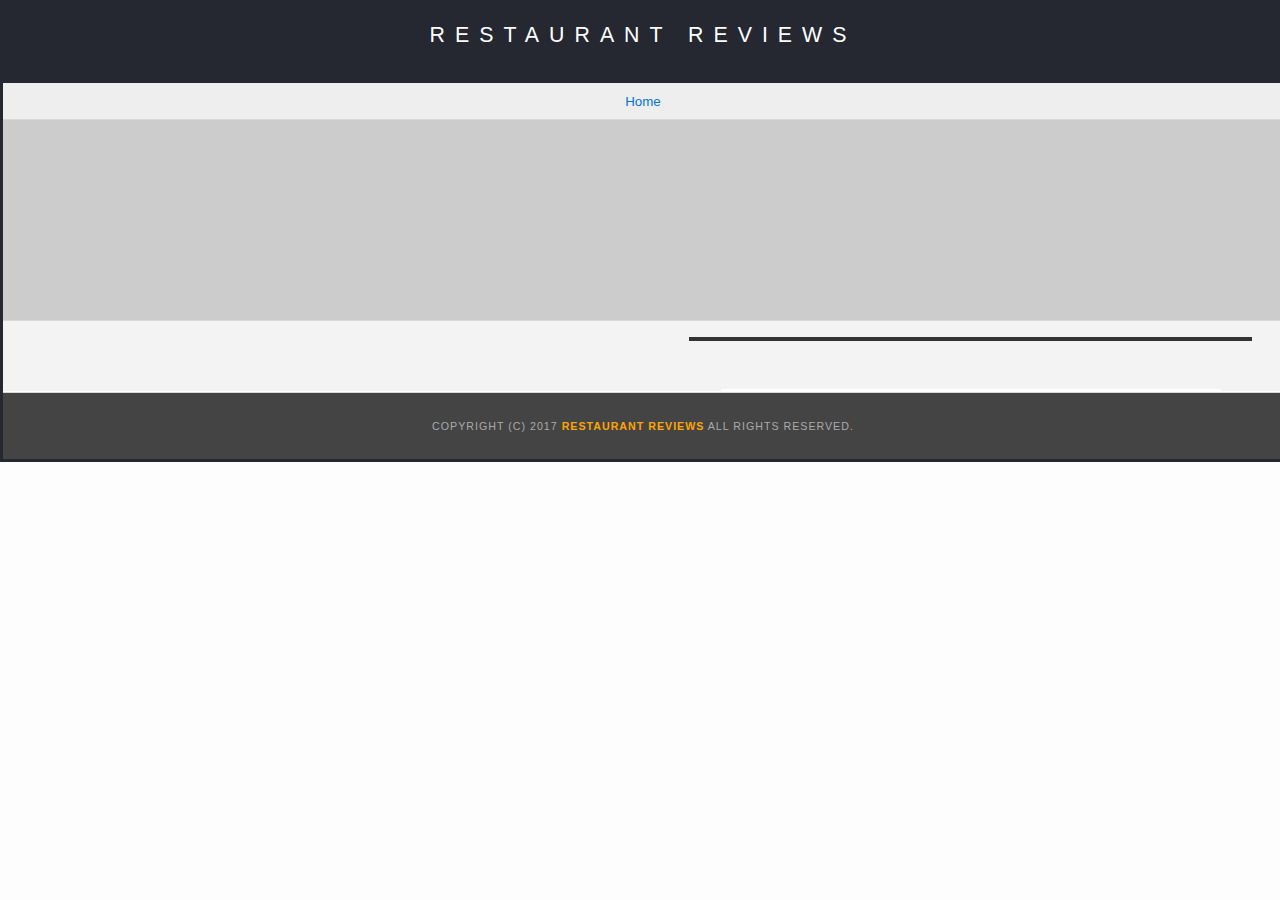
<file: restaurant.html>
<!DOCTYPE html>
<html lang="en">

<head>
  <meta name="viewport" content="width=device-width, initial-scale=1.0">
  <link rel="stylesheet" type="text/css" href="css/styles.css">
<link rel="stylesheet" type="text/css" href="css/responsive.css">
  <!-- Normalize.css for better cross-browser consistency -->
  <link rel="stylesheet" src="//normalize-css.googlecode.com/svn/trunk/normalize.css" />
  <!-- Main CSS file -->
  <!-- <link rel="stylesheet" href="css/styles.css" type="text/css"> -->
  <link rel="stylesheet" href="https://unpkg.com/leaflet@1.3.1/dist/leaflet.css" integrity="sha512-Rksm5RenBEKSKFjgI3a41vrjkw4EVPlJ3+OiI65vTjIdo9brlAacEuKOiQ5OFh7cOI1bkDwLqdLw3Zg0cRJAAQ==" crossorigin=""/>
  <title>Restaurant Info</title>
</head>

<body class="inside">
  <!-- Beginning header -->
  <header>
    <!-- Beginning nav -->
    <nav>
      <h1><a href="/">Restaurant Reviews</a></h1>

    <!-- Beginning breadcrumb -->
    <ul id="breadcrumb" >
      <li><a href="/">Home</a></li>
    </ul>
    <!-- End breadcrumb -->
    <!-- End nav -->
      </nav>
  </header>
  <!-- End header -->

  <!-- Beginning main -->
  <main id="maincontent">
    <!-- Beginning map -->
    <section id="map-container" role="application" aria-label = "restaurant locations Map" tabindex="-1">
      <div id="map" aria-labelledby = "map-container"  tabindex="-1"></div>
    </section>
    <!-- End map -->
    <!-- Beginning restaurant -->
    <section id="restaurant-container" aria-label = "Restaurant information">
       <div class="restaurant-intro">
      <h2 id="restaurant-name" tabindex="0"></h2>
      <img id="restaurant-img">
       </div>

       <div class="restaurant-info">
      <p id="restaurant-cuisine" tabindex="0"></p>
      <p id="restaurant-address" tabindex="0"></p>
      <table id="restaurant-hours"></table>
      </div>
    </section>
    <!-- end restaurant -->
    <!-- Beginning reviews -->
    <section id="reviews-container" aria-label = "reviews">
      <ul id="reviews-list"></ul>
    </section>
    <!-- End reviews -->
  </main>
  <!-- End main -->

  <!-- Beginning footer -->
  <footer id="footer">
    Copyright (c) 2017 <a href="/"  tabindex = "-1"><strong>Restaurant Reviews</strong></a> All Rights Reserved.
  </footer>
  <!-- End footer -->
  <script src="https://unpkg.com/leaflet@1.3.1/dist/leaflet.js" integrity="sha512-/Nsx9X4HebavoBvEBuyp3I7od5tA0UzAxs+j83KgC8PU0kgB4XiK4Lfe4y4cgBtaRJQEIFCW+oC506aPT2L1zw==" crossorigin=""></script>
  <!-- Beginning scripts -->
  <!-- Database helpers -->
  <script type="text/javascript" src="js/dbhelper.js"></script>
  <!-- Main javascript file -->
  <script type="text/javascript" src="js/restaurant_info.js"></script>
  <!-- Google Maps -->
 <!--  <script async defer src="https://maps.googleapis.com/maps/api/js?key=AIzaSyA_tKbW6A5pQ-eupxI56myUnHLqYCzOjKo&libraries=places&callback=initMap"></script> -->
  <!-- End scripts -->

</body>

</html>
</file>
<file: css/styles.css>
@charset "utf-8";

/* CSS Document */
body, td, th, p {
  font-family: Arial, Helvetica, sans-serif;
  font-size: 10pt;
  color: #333;
  line-height: 1.5;
}

html, body {
  background-color: #fdfdfd;
  margin: 0;
  position: relative;
  width: 100%;
  height: 100%;
}

ul, li {
  font-family: Arial, Helvetica, sans-serif;
  font-size: 10pt;
  color: #333;
}

a {
  color: orange;
  text-decoration: none;
}

a:hover, a:focus {
  color: #3397db;
  text-decoration: none;
}

a img {
  border: none 0px #fff;
}

h1, h2, h3, h4, h5, h6 {
  font-family: Arial, Helvetica, sans-serif;
  margin: 0 0 20px;
}

/* h3{
  color: orange;
} */

article, aside, canvas, details, figcaption, figure, footer, header, hgroup, menu, nav, section {
  display: block;
}

.container {
  display: flex;
  flex-wrap: wrap;
  min-width: 320px;
}

#maincontent {
  background-color: #f3f3f3;
  min-height: 100%;
  /* width: 100%; */
}

#footer {
  background-color: #444;
  color: #aaa;
  font-size: 8pt;
  letter-spacing: 1px;
  padding: 25px 0;
  text-align: center;
  text-transform: uppercase;
}

header, main, footer {
  width: 100%;
}

/* ====================== Navigation ====================== */
nav {
  width: 100%;
  height: 30%;
  background-color: #252831;
  text-align: center;
}

nav h1 {
  margin: center;
  padding-top: 10px;
  padding-bottom: 10px;
}

nav h1 a {
  color: #fff;
  font-size: 16pt;
  font-weight: 200;
  letter-spacing: 10px;
  text-transform: uppercase;
}

#breadcrumb {
  /* padding: 10px 40px 16px; */
  padding: 5px 5px;
  list-style: none;
  background-color: #eee;
  font-size: 17px;
  margin: 0;
  /* width: calc(50% - 80px); */
}

/* Display list items side by side */
#breadcrumb li {
  display: inline;
}

/* Add a slash symbol (/) before/behind each list item */
#breadcrumb li+li:before {
  padding: 8px;
  color: black;
  content: "/\00a0";
}

/* Add a color to all links inside the list */
#breadcrumb li a {
  color: #0275d8;
  text-decoration: none;
}

/* Add a color on mouse-over */
#breadcrumb li a:hover {
  color: #01447e;
  text-decoration: underline;
}

/* ====================== Map ====================== */
#map {
  height: 400px;
  width: 100%;
  background-color: #ccc;
}

/* ====================== Restaurant Filtering ====================== */
.filter-options {
  width: 100%;
  /* height: 100%; */
  height: auto;
  background-color: #9A8265;
  align-items: center;
  /* padding-top: 15px; */
  display: flex;
  flex-wrap: wrap;
}

.filter-options h2 {
  color: white;
  font-size: 1.5rem;
  font-weight: normal;
  line-height: 1;
  margin: 10px 20px;
  padding: 5px 5px;
}

.filter-options select {
  background-color: white;
  border: 1px solid #fff;
  font-family: Arial, sans-serif;
  font-size: 1.2em;
  height: 25px;
  letter-spacing: 0;
  margin: 10px;
  padding: 0 10px;
  width: 200px;
}

.filter-selects {
  align-items: center-left;
  margin: 0px 0px;
}

/* ====================== Restaurant Listing ====================== */
#restaurants-list {
  background-color: #f3f3f3;
  list-style: outside none none;
  margin: 0;
  padding: 30px 15px 6px;
  text-align: center;
  padding: 0;
  margin: 0;
  list-style: none;
  display: flex;
  flex-flow: row wrap;
  justify-content: space-around;
  text-align: center;
}

#restaurants-list li {
  background-color: #fff;
  border: 1px solid #ccc;
  border-radius: 5%;
  font-family: Arial, sans-serif;
  margin: 10px;
  padding: 10px;
  text-align: center;
  max-width: 100%;
  display: flex;
  flex-direction: column;
  justify-content: space-between;
}

#restaurants-list li a:focus,.filter-options select:focus{
  border: solid 4px #f18200;
}

#restaurants-list .restaurant-img {
  background-color: #ccc;
  display: block;
  margin: 0;
  border-radius: 5%;
  max-width: 100%;
  max-height: 200px;
}

#restaurants-list li h3 {
  color: #f18200;
  font-family: Arial, sans-serif;
  font-size: 14pt;
  font-weight: 200;
  letter-spacing: 0;
  line-height: 1.3;
  margin: 20px 0 10px;
  min-height: 40px;
  text-transform: uppercase;
  text-align: center;
}

#restaurants-list p {
  margin: 0;
  font-size: 11pt;
}

#restaurants-list li a {
  background-color: orange;
  color: #fff;
  display: inline-block;
  font-size: 10pt;
  margin: 15px 0 0;
  padding: 8px 30px 10px;
  text-align: center;
  text-decoration: none;
  text-transform: uppercase;
  border-radius: 30px;
}

/* ====================== Restaurant Details ====================== */
.inside {
  padding: 3px 3px;
  background-color: #252831;
  margin: auto;
  height: auto;
  width: auto;
  display: flex;
  flex-wrap: wrap;
}

.inside #map-container {
  height: 200px;
  width: 100%;
  border-top: 1px solid #d9d9d9;
  border-bottom: 1px solid #d9d9d9;
  margin: auto;
}

.inside #map {
  background-color: #ccc;
  height: 100%;
  width: auto;
  margin: auto;
}

.inside #footer {
  bottom: 0;
  width: 100%;
}

#restaurant-container {
  margin: auto;
  width: 100%;
  height: auto;
  display: flex;
  flex-wrap: nowrap;
  flex-flow: row;
  justify-content: space-evenly;
  align-items: baseline;
}

.restaurant-info {
  width: 50%;
  height: auto;
  display: flex;
  flex-wrap: wrap;
  flex-flow: column;
  justify-content: space-evenly;
  margin-left: 10px;
}

/*  /* TESTING */
#restaurant-name {
  color: #f18200;
  font-family: Arial, sans-serif;
  font-size: 20pt;
  font-weight: 200;
  letter-spacing: 0;
  margin: 10px 0 20px;
  text-transform: uppercase;
  line-height: 1.1;
}

#restaurant-img {
  margin: auto;
  width: 100%;
  height: auto;
  align-self: center;
  border-radius: 5%;
}

#restaurant-address {
  font-size: 12pt;
  margin-left: auto;
  margin-right: auto;
  text-align: center;
}

#restaurant-cuisine {
  background-color: #333;
  color: #ddd;
  font-size: 12pt;
  font-weight: 300;
  letter-spacing: 10px;
  /* margin: 0 0 20px; */
  margin-left: auto;
  margin-right: auto;
  padding: 2px 0;
  text-align: center;
  text-transform: uppercase;
  width: 90%;
}

#restaurant-cuisine {
  background-color: #333;
  color: #ddd;
  font-size: 12pt;
  font-weight: 300;
  letter-spacing: 10px;
  margin-left: auto;
  margin-right: auto;
  padding: 2px 0;
  text-align: center;
  text-transform: uppercase;
  width: 90%;
}

#reviews-container {
  border-bottom: 1px solid #d9d9d9;
  border-top: 1px solid #fff;
  width: 100%;
  height: auto;
  display: flex;
  flex-wrap: wrap;
  flex-flow: column;
  margin: auto;
  justify-content: space-around;
  align-items: baseline;
}

#reviews-container h3 {
  color: #f58500;
  font-size: 24pt;
  font-weight: 300;
  letter-spacing: -1px;
  padding-left: 10px;
}

#reviews-list {
  margin: 0;
  padding: 0;
}

#reviews-list li {
  border-radius: 20px 0px 20px 0px;
  background-color: #fff;
  display: block;
  list-style-type: none;
  margin: auto;
  margin-bottom: 20px;
  overflow: hidden;
  width: 85%;
}

#reviews-list li p {
  margin: 0 0 10px;
}

#restaurant-hours td {
  color: #666;
  background-color: #fff;
  font-size: 10pt;
  font-weight: 300;
}

#reviews-list li>p:nth-child(1) {
  color: orange;
  background: #333;
  width: 100%;
  padding: 8px;
  border-radius: 20px 0px 0 0px;
  font-weight: 700;
}

#reviews-list li>p:nth-child(2) {
  margin-left: 10px;
  color: #676767;
}

#reviews-list li>p:nth-child(3) {
  margin-left: 10px;
  width: 60px;
  background-color: #f18200;
  color: white;
  padding: 0 2px;
}

#reviews-list li>p:nth-child(4) {
  margin: 10px;
}

#restaurant-hours {
  margin-left: auto;
  margin-right: auto;
  border: 1px solid white;
}

.restaurant-intro {
  width: 50%;
  text-align: center;
  height: auto;
  display: flex;
  flex-wrap: wrap;
  flex-flow: column;
  justify-content: space-evenly;
  align-items: center;
  padding: 10px;
}

/* @media only screen and (max-width: 600px) {
  .inside {
    display: flex;
    flex-direction: row;
    width: 100vw
  }

  header #breadcrumb {
    order: 1;
    width: 100vw;
    padding-right: 0;
    padding-left: 0;
    text-align: center;
  }
  .inside #map-container {
    order: 2;
    top: 130px;
    position: relative;
    height: 300px;
    width: 100vw;
  }
  .inside #restaurant-container {
    order: 3;
    position: relative;
    width: 100vw;
    padding: 140px 5px 0 0;
    margin: auto;
    text-align: center;
  }
  .inside #reviews-container {
    width: 100vw;
    padding: 5px;
    margin: auto;
  }
  .inside #footer {
    order: 4;
    width: 100vw;
    padding-left: 0;
    padding-right: 0;
    padding-top: 10px;
  }
  #reviews-list {
    width: 100vw;
  }
  #reviews-container h2 {
    text-align: center;
  }
}

/* @media only screen and (min-width: 700px){
	#restaurants-list {
	  background-color: #f3f3f3;
	  list-style: outside none none;
	  margin: 0;
	  padding: 10px 5px 5px;
	  text-align: center;
		display: flex;
		flex-direction: row;
		flex-wrap: wrap;

	}
	#restaurants-list li {
	  background-color: #fff;
	  border: 2px solid #ccc;
	  font-family: Arial,sans-serif;
	  margin: 15px;
	  min-height: 380px;
    padding-bottom: 0;
	  text-align: left;
	  width: 250px;
		height: 450px;
	}
	#restaurants-list .restaurant-img {
	  background-color: #ccc;
	  display: block;
	}
} */
</file>
<file: css/responsive.css>
@charset "utf-8";
/* CSS Document */

@media only screen and (min-device-width: 320px) and (max-device-width: 502px) {

	.filter-selects {
		margin: 0px 30px;
	}

	#restaurant-container{
		flex-flow: column;
	}

	.restaurant-intro {
		width:100%;
		padding: 0;
	}

	.restaurant-info {
		width:100%;
		margin: 0;
	}

	#restaurant-img {
		height: 200px;
		width: auto;
	}


}

@media screen and (min-width: 503px) {

	#restaurants-list li {
	  max-width: 40%;
	}

	#restaurant-address {
		font-size: 12pt;
		padding-left: 10px;
		padding-right: 10px;
	}
}

@media screen and (min-width: 900px) {

	body, .inside {
		width: 100%;
		margin-left: auto;
		margin-right: auto;
	}

	#restaurants-list li {
	  max-width: 25%;
	}



	table {
    display: table;
		width: 80%;
    border-spacing: 4px;
  }

#restaurant-hours td {
  	font-size: 1.2em;
}

#reviews-list li>p:nth-child(4) {
    font-size: 1.2em;
}

}
</file>
